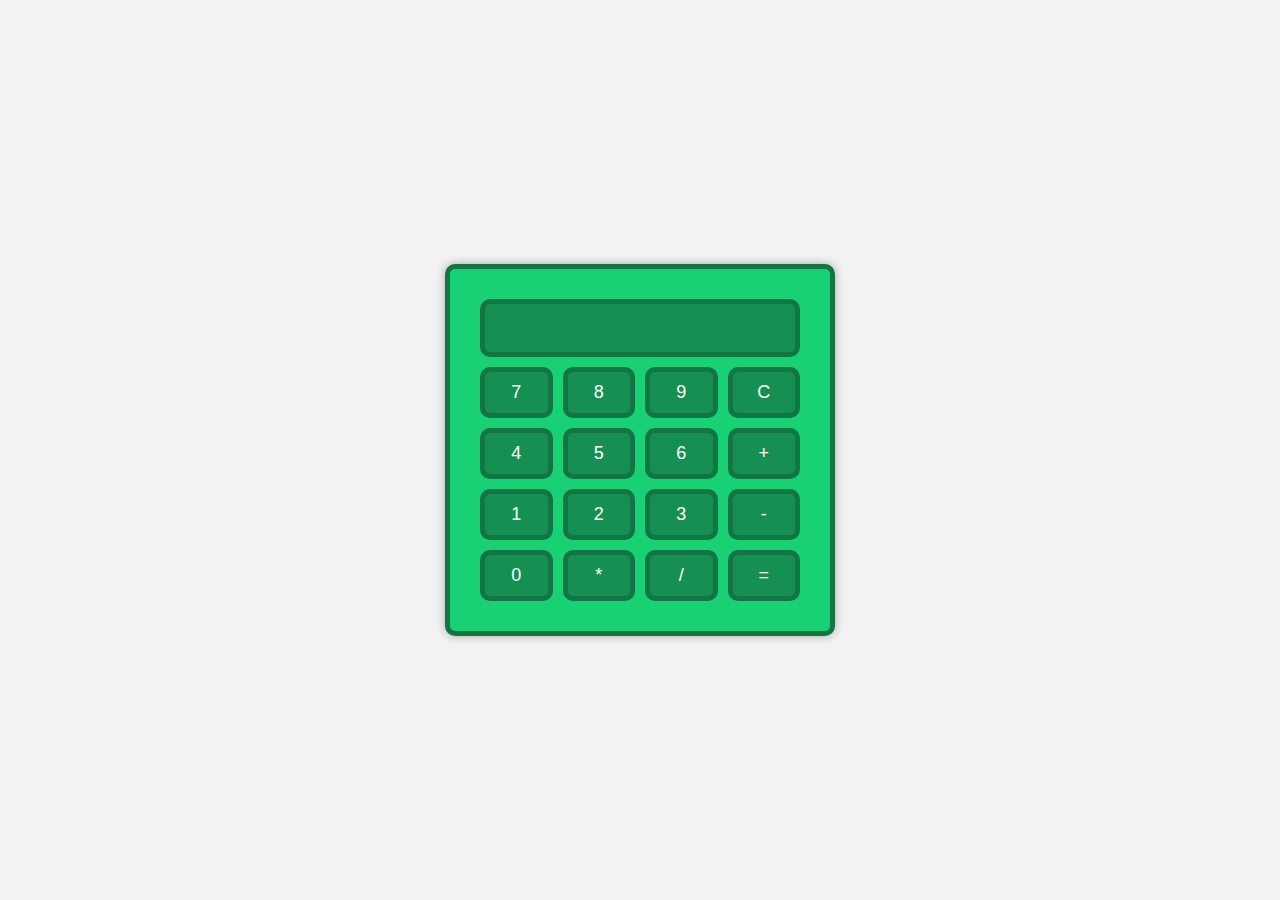
<file: Calculator - Task 3 - Level 1/index.html>
<!DOCTYPE html>
<html lang="en">
<head>
    <meta charset="UTF-8">
    <meta name="viewport" content="width=device-width, initial-scale=1.0">
    <link rel="stylesheet" href="styles.css">
    <title>Calculator</title>
</head>
<body>
    <div class="calculator">
        <input type="text" id="display" readonly>
        <div class="buttons">
            <button>7</button>
            <button>8</button>
            <button>9</button>
            <button>C</button>
            <button>4</button>
            <button>5</button>
            <button>6</button>
            <button>+</button>
            <button>1</button>
            <button>2</button>
            <button>3</button>
            <button>-</button>
            <button>0</button>
            <button>*</button>
            <button>/</button>
            <button>=</button>
        </div>
    </div>
    <script src="script.js"></script>
</body>
</html>
</file>
<file: Calculator - Task 3 - Level 1/styles.css>
body {
    display: flex;
    justify-content: center;
    align-items: center;
    height: 100vh;
    margin: 0;
    background-color: #f2f2f2;
}

.calculator {
    background-color: #17d174;
    padding: 30px;
    border-radius: 10px;
    box-shadow: 0 0 10px rgba(0, 0, 0, 0.3);
    text-align: right;
    border: 5px solid #137544;
    border-radius: 10px;
}

input[type="text"] {
    width: 97%;
    padding: 10px 0px;
    font-size: 24px;
    margin-bottom: 10px;
   
    background-color: #158f52;
    color: #fff;
    border: 5px solid #137544;
    border-radius: 10px;
}

.buttons {
    display: grid;
    grid-template-columns: repeat(4, 1fr);
    gap: 10px;
    
}

button {
    padding: 10px;
    font-size: 18px;
    background-color: #158f52;
    color: #fff;
    border: 5px solid #137544;
    border-radius: 10px;
    cursor: pointer;
}

button:hover {
    background-color: #137544;
}
</file>
